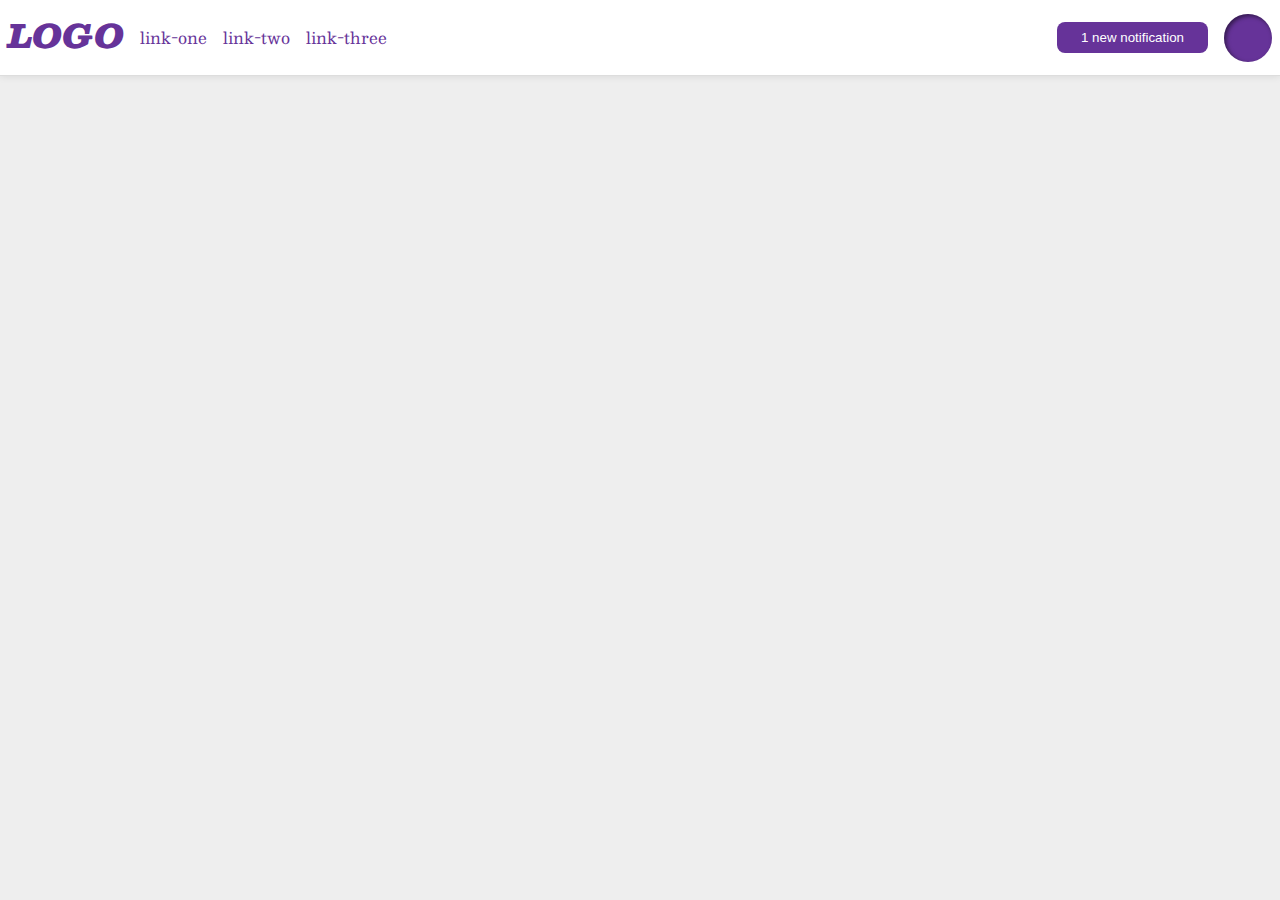
<file: foundations/flex/03-flex-header-2/index.html>
<!DOCTYPE html>
<html lang="en">
  <head>
    <meta charset="UTF-8">
    <meta http-equiv="X-UA-Compatible" content="IE=edge">
    <meta name="viewport" content="width=device-width, initial-scale=1.0">
    <title>Flex Header 2</title>
    <link rel="stylesheet" href="style.css">
  </head>
  <body>
    <div class="header">
      <div class="first-container">
        <div class="logo">
          LOGO
        </div>
        <ul class="links">
          <li><a href="https://google.com">link-one</a></li>
          <li><a href="https://google.com">link-two</a></li>
          <li><a href="https://google.com">link-three</a></li>
        </ul>
      </div>
      <div class="second-container">
        <button class="notifications">
          1 new notification
        </button>
        <div class="profile-image"></div>
      </div>
    </div>
  </body>
</html>
</file>
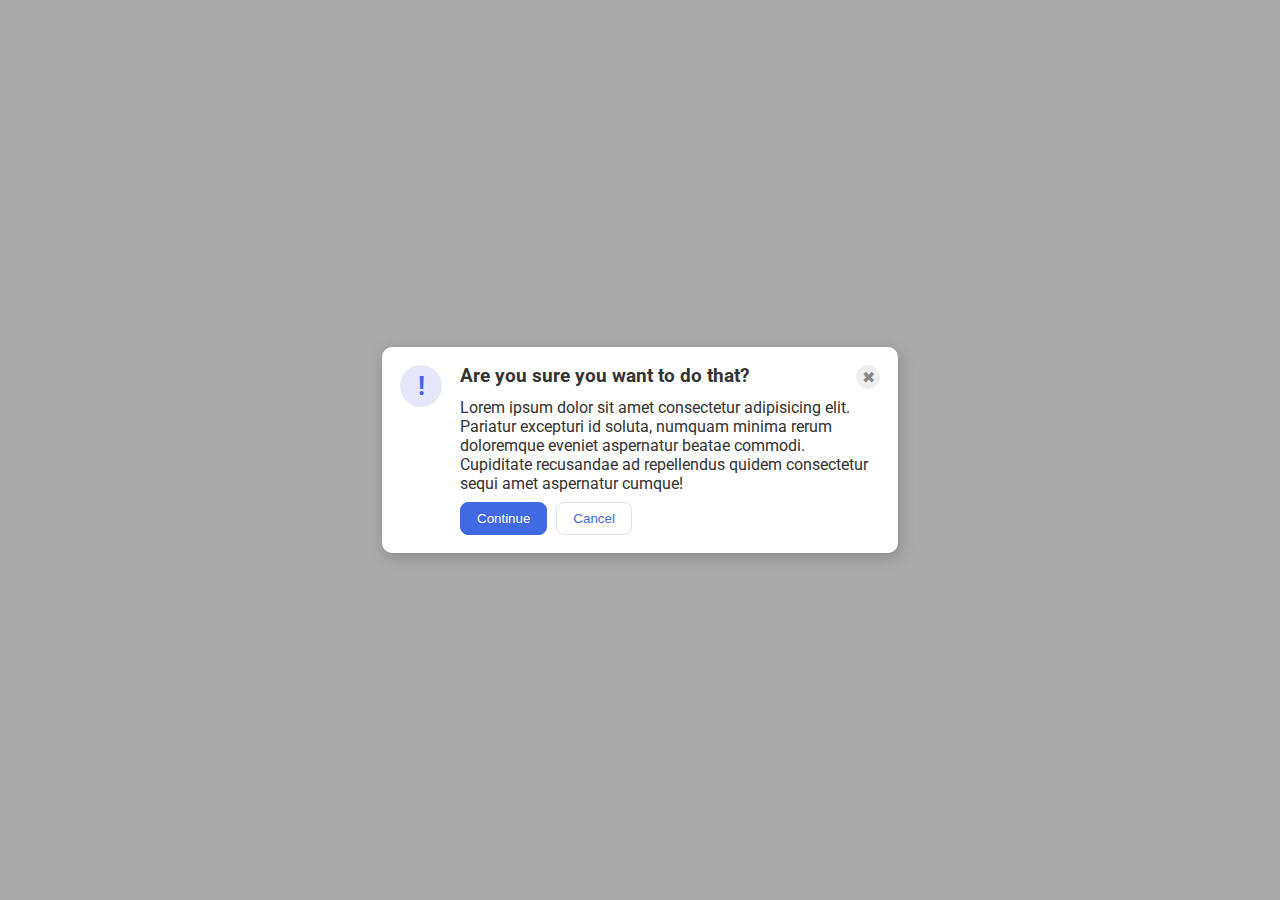
<file: foundations/flex/05-flex-modal/index.html>
<!DOCTYPE html>
<html lang="en">
  <head>
    <meta charset="UTF-8">
    <meta http-equiv="X-UA-Compatible" content="IE=edge">
    <meta name="viewport" content="width=device-width, initial-scale=1.0">
    <link rel="stylesheet" href="style.css">
    <title>Modal</title>
  </head>
  <body>
    <div class="modal">
      <div class="icon">!</div>
      <div class="container-one">
        <div class="header">
          <!-- My own solution -->
          <h3>Are you sure you want to do that?</h3>
          <button class="close-button">✖</button>
        </div>
        <div class="text">Lorem ipsum dolor sit amet consectetur adipisicing elit. Pariatur excepturi id soluta, numquam minima rerum doloremque eveniet aspernatur beatae commodi. Cupiditate recusandae ad repellendus quidem consectetur sequi amet aspernatur cumque!</div>
        <button class="continue">Continue</button>
        <button class="cancel">Cancel</button>
      </div>
    </div>
  </body>
</html>

<!-- Just modified git, this is test. -->
</file>
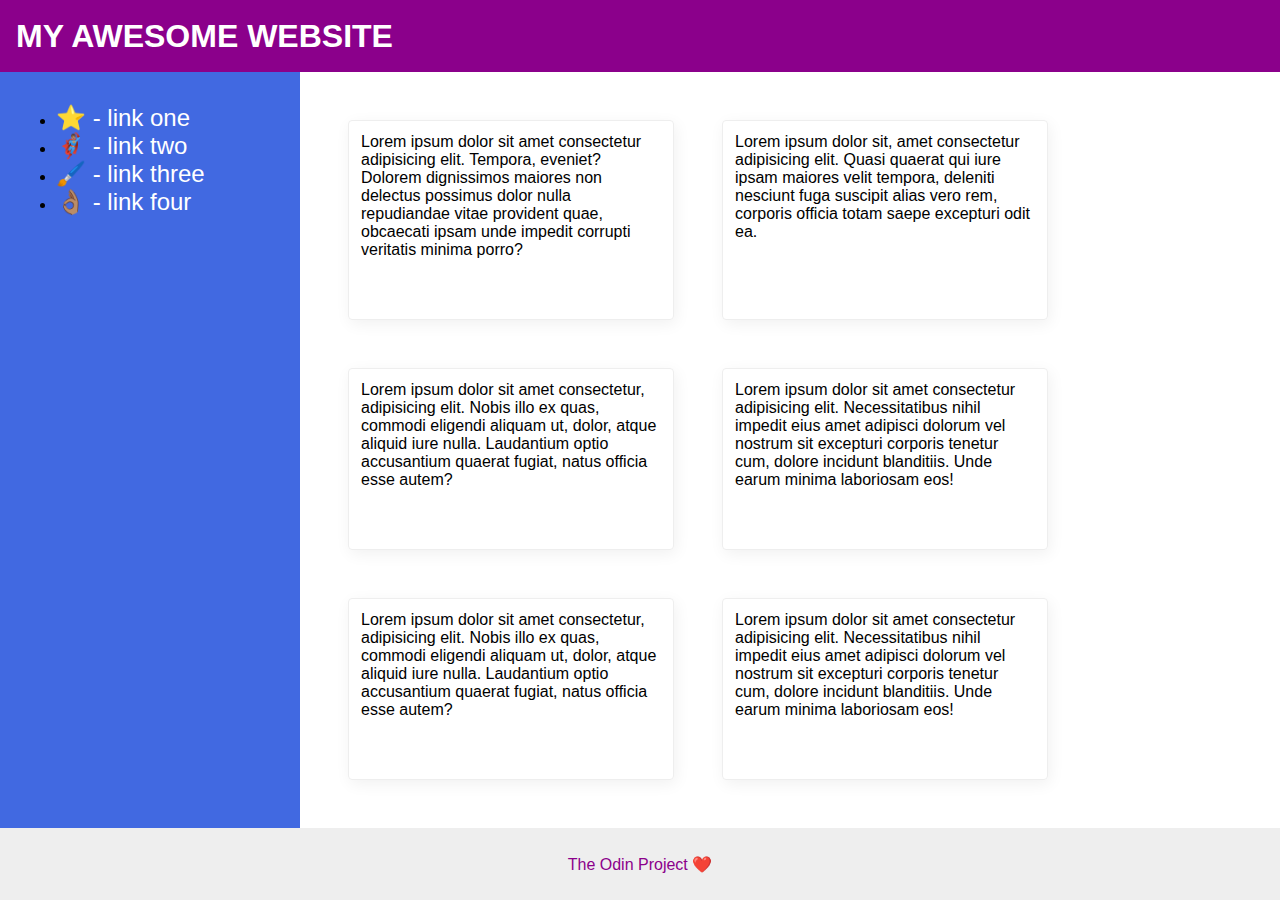
<file: foundations/flex/07-flex-layout-2/index.html>
<!DOCTYPE html>
<html lang="en">
  <head>
    <meta charset="UTF-8">
    <meta http-equiv="X-UA-Compatible" content="IE=edge">
    <meta name="viewport" content="width=device-width, initial-scale=1.0">
    <title>The Holy Grail</title>
    <link rel="stylesheet" href="style.css">
  </head>
  <body>
    <div class="container">
      <div class="header">
        MY AWESOME WEBSITE
      </div>
      <div class="content">
        <div class="sidebar">
          <ul>
            <li><a href="#">⭐ - link one</a></li>
            <li><a href="#">🦸🏽‍♂️ - link two</a></li>
            <li><a href="#">🖌️ - link three</a></li>
            <li><a href="#">👌🏽 - link four</a></li>
          </ul>
        </div>
        <div class="cards">
          <div class="card">Lorem ipsum dolor sit amet consectetur adipisicing elit. Tempora, eveniet? Dolorem dignissimos maiores non delectus possimus dolor nulla repudiandae vitae provident quae, obcaecati ipsam unde impedit corrupti veritatis minima porro?</div>
          <div class="card">Lorem ipsum dolor sit, amet consectetur adipisicing elit. Quasi quaerat qui iure ipsam maiores velit tempora, deleniti nesciunt fuga suscipit alias vero rem, corporis officia totam saepe excepturi odit ea.</div>
          <div class="card">Lorem ipsum dolor sit amet consectetur, adipisicing elit. Nobis illo ex quas, commodi eligendi aliquam ut, dolor, atque aliquid iure nulla. Laudantium optio accusantium quaerat fugiat, natus officia esse autem?</div>
          <div class="card">Lorem ipsum dolor sit amet consectetur adipisicing elit. Necessitatibus nihil impedit eius amet adipisci dolorum vel nostrum sit excepturi corporis tenetur cum, dolore incidunt blanditiis. Unde earum minima laboriosam eos!</div>
          <div class="card">Lorem ipsum dolor sit amet consectetur, adipisicing elit. Nobis illo ex quas, commodi eligendi aliquam ut, dolor, atque aliquid iure nulla. Laudantium optio accusantium quaerat fugiat, natus officia esse autem?</div>
          <div class="card">Lorem ipsum dolor sit amet consectetur adipisicing elit. Necessitatibus nihil impedit eius amet adipisci dolorum vel nostrum sit excepturi corporis tenetur cum, dolore incidunt blanditiis. Unde earum minima laboriosam eos!</div>
        </div>
      </div>
      <div class="footer">
        The Odin Project ❤️
      </div>
    </div>
  </body>
</html>
</file>
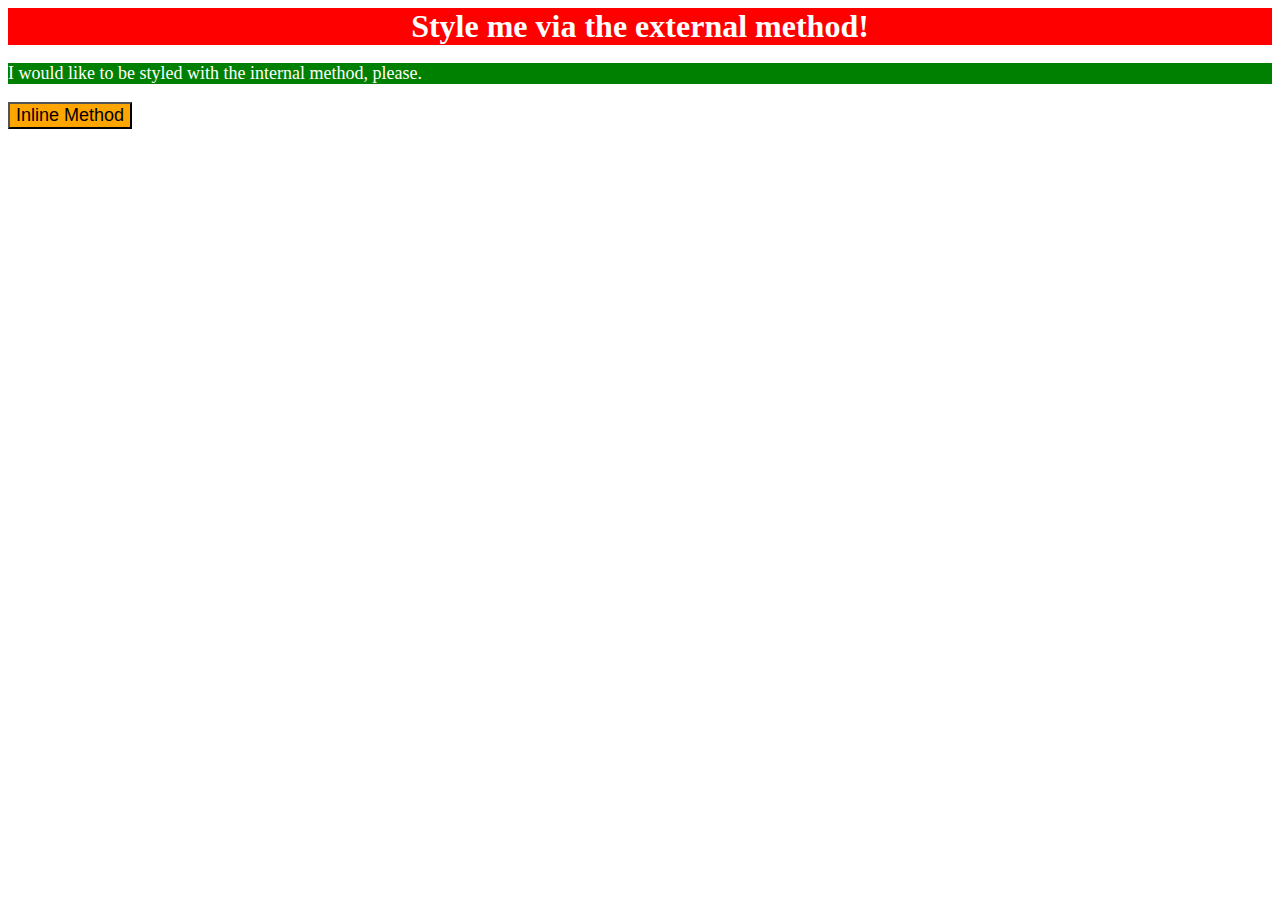
<file: foundations/intro-to-css/01-css-methods/index.html>
<!DOCTYPE html>
<html lang="en">
  <head>
    <meta charset="UTF-8">
    <meta http-equiv="X-UA-Compatible" content="IE=edge">
    <meta name="viewport" content="width=device-width, initial-scale=1.0">
    <link rel="stylesheet" href="styles.css">
    <title>Methods for Adding CSS</title>
    <style>
      p {
        color: white;
        font-size: 18px;
        background-color: green;
      }
    </style>
  </head>
  <body>
    <div>Style me via the external method!</div>
    <p>I would like to be styled with the internal method, please.</p>
    <button style="background-color: orange; font-size: 18px;">Inline Method</button>
  </body>
</html>
</file>
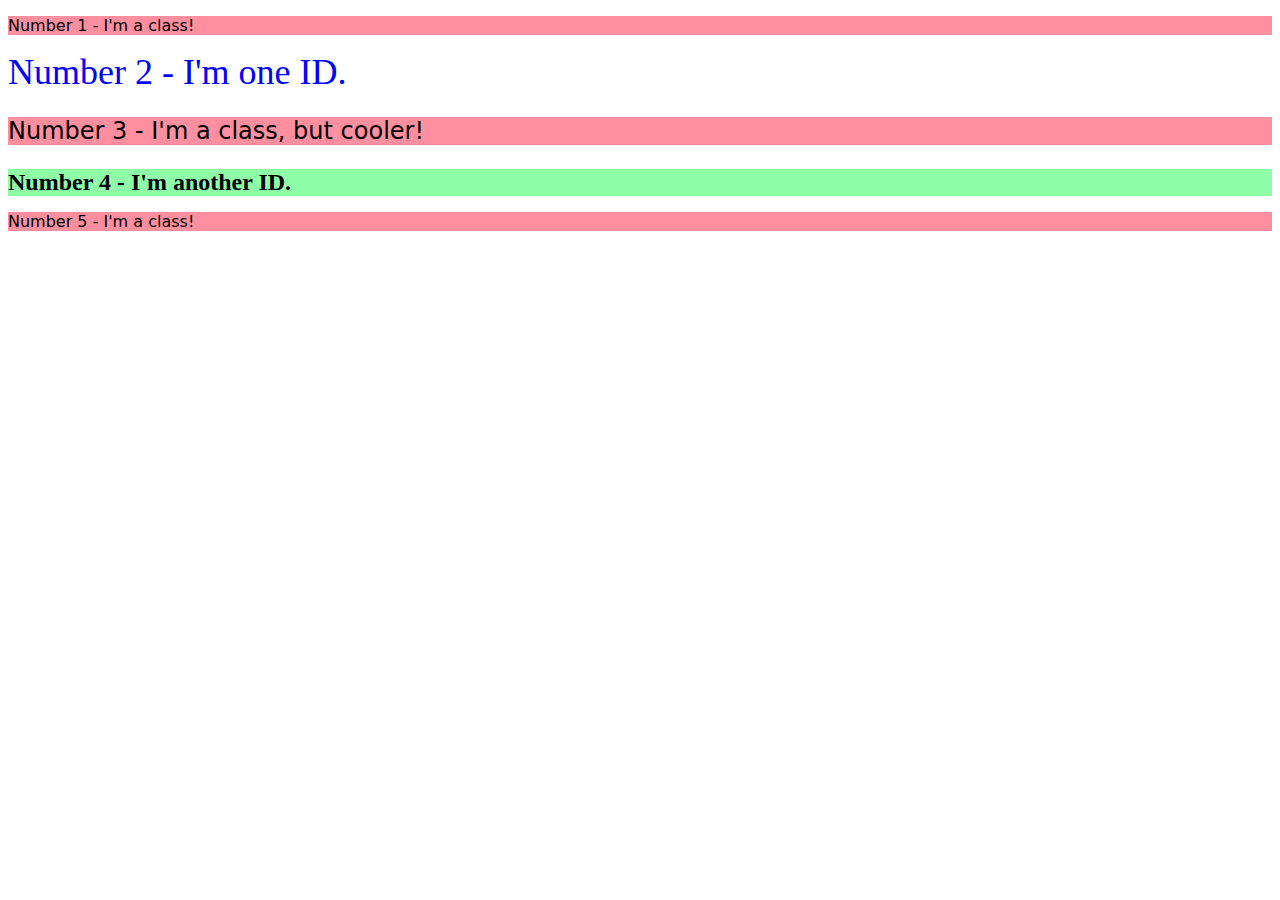
<file: foundations/intro-to-css/02-class-id-selectors/index.html>
<!DOCTYPE html>
<html lang="en">
  <head>
    <meta charset="UTF-8">
    <meta http-equiv="X-UA-Compatible" content="IE=edge">
    <meta name="viewport" content="width=device-width, initial-scale=1.0">
    <title>Class and ID Selectors</title>
    <link rel="stylesheet" href="style.css">
  </head>
  <body>
    <p class="odd-number">Number 1 - I'm a class!</p>
    <div id="first">Number 2 - I'm one ID.</div>
    <p class="odd-number cooler">Number 3 - I'm a class, but cooler!</p>
    <div id="second">Number 4 - I'm another ID.</div>
    <p class="odd-number">Number 5 - I'm a class!</p>
  </body>
</html>
</file>
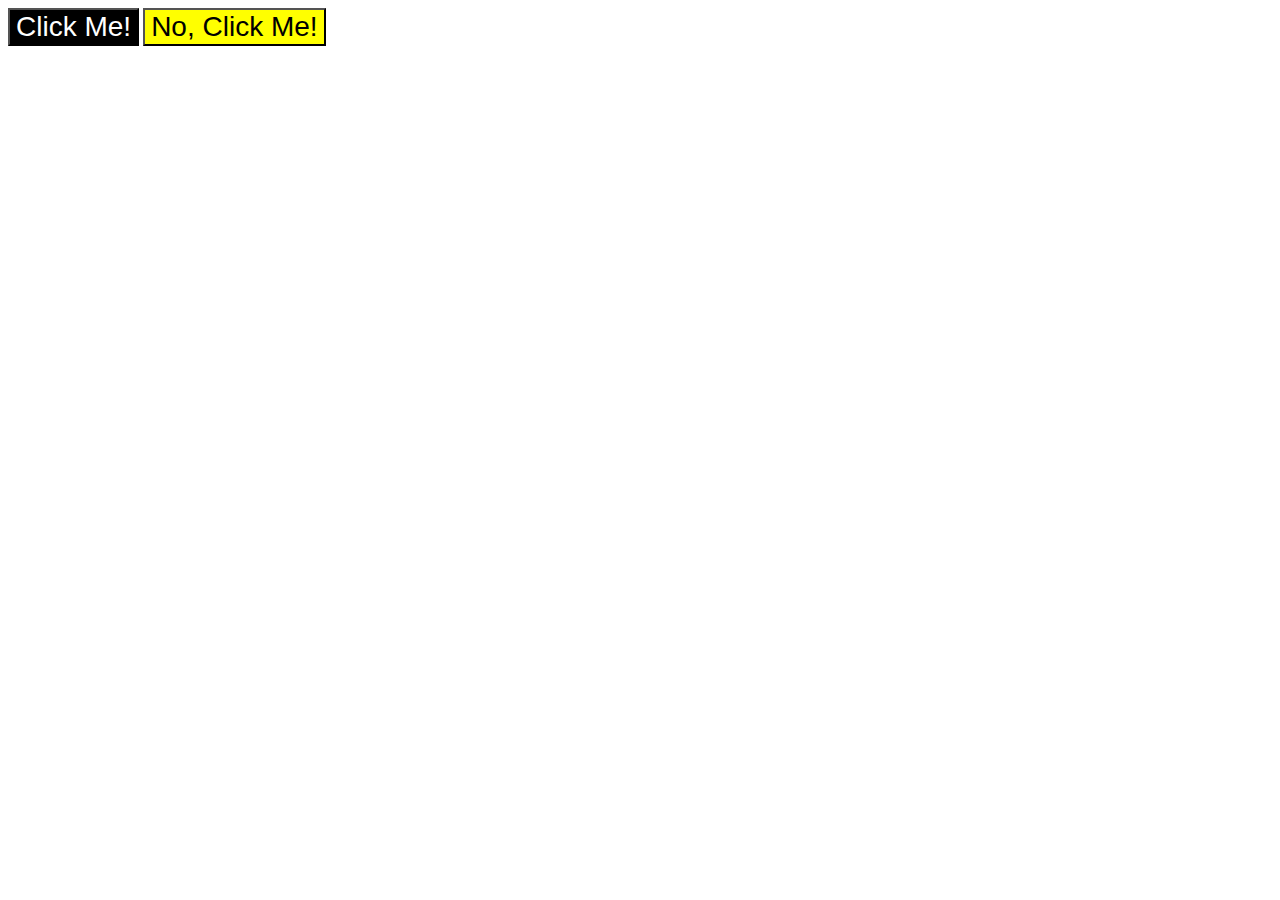
<file: foundations/intro-to-css/03-grouping-selectors/index.html>
<!DOCTYPE html>
<html lang="en">
  <head>
    <meta charset="UTF-8">
    <meta http-equiv="X-UA-Compatible" content="IE=edge">
    <meta name="viewport" content="width=device-width, initial-scale=1.0">
    <title>Grouping Selectors</title>
    <link rel="stylesheet" href="style.css">
  </head>
  <body>
    <button class="first">Click Me!</button>
    <button class="second">No, Click Me!</button>
  </body>
</html>
</file>
<file: foundations/flex/03-flex-header-2/style.css>
/* this is some magical font-importing.  
you'll learn about it later. */
@import url('https://fonts.googleapis.com/css2?family=Besley:ital,wght@0,400;1,900&display=swap');

body {
  margin: 0;
  background: #eee;
  font-family: Besley, serif;
}

.header {
  background: white;
  border-bottom: 1px solid #ddd;
  box-shadow: 0 0 8px rgba(0,0,0,.1);
  padding: 8px;
  display: flex;
  justify-content: center;
  align-items: center;
}

.profile-image {
  background: rebeccapurple;
  box-shadow: inset 2px 2px 4px rgba(0,0,0,.5);
  border-radius: 50%;
  width: 48px;
  height: 48px;
}

.logo {
  color: rebeccapurple;
  font-size: 32px;
  font-weight: 900;
  font-style: italic;
}

button {
  border: none;
  border-radius: 8px;
  background: rebeccapurple;
  color: white;
  padding: 8px 24px;
}

a {
  /* this removes the line under our links */
  text-decoration: none;
  color: rebeccapurple;
}

ul {
  list-style-type: none;
  display: flex;
  gap: 16px;
  padding: 0;
}

.first-container {
  margin-right: auto;
  display: flex;
  gap: 16px;
}

.second-container {
  margin-left: auto;
  display: flex;
  gap: 16px;
  justify-content: center;
  align-items: center;
}
</file>
<file: foundations/flex/05-flex-modal/style.css>
@import url('https://fonts.googleapis.com/css2?family=Roboto:wght@400;700&display=swap');

html, body {
  height: 100%;
}

body {
  font-family: Roboto, sans-serif;
  margin: 0;
  background: #aaa;
  color: #333;
  /* I'll give you this one for free lol */
  display: flex;
  align-items: center;
  justify-content: center;
}

.modal {
  background: white;
  width: 480px;
  border-radius: 10px;
  box-shadow: 2px 4px 16px rgba(0,0,0,.2);
  display: flex;
  justify-content: center;
  padding: 18px;
  gap: 18px;
}

.header {
  display: flex;
  flex: auto;
}

.container-one {
  display: flex;
  gap: 9px;
  flex-wrap: wrap;
}

.icon {
  color: royalblue;
  font-size: 26px;
  font-weight: 700;
  background: lavender;
  width: 42px;
  height: 42px;
  border-radius: 50%;
  display: flex;
  align-items: center;
  justify-content: center;
  flex-shrink: 0;
}

.close-button {
  background: #eee;
  border-radius: 50%;
  color: #888;
  font-weight: 400;
  font-size: 16px;
  height: 24px;
  width: 24px;
  display: flex;
  align-items: center;
  justify-content: center;
  border: 1px solid #eee;
  padding: 0;
  margin-left: auto;
  flex-shrink: 0;
}

button {
  cursor: pointer;
  padding: 8px 16px;
  border-radius: 8px;
}

button.continue {
  background: royalblue;
  border: 1px solid royalblue;
  color: white;
}

button.cancel {
  background: white;
  border: 1px solid #ddd;
  color: royalblue;
}

h3 {
  margin: 0;
}
</file>
<file: foundations/flex/07-flex-layout-2/style.css>
body {
  font-family: -apple-system, BlinkMacSystemFont, 'Segoe UI', Roboto, Oxygen, Ubuntu, Cantarell, 'Open Sans', 'Helvetica Neue', sans-serif;
  margin: 0;
  min-height: 100vh;
  display: flex;
}

.container {
  display: flex;
  flex-direction: column;
  flex: auto;
}

.header {
  height: 72px;
  background: darkmagenta;
  color: white;
  font-weight: 900;
  font-size: 32px;
  align-content: center;
  padding-left: 16px;
}

.content {
  display: flex;
  flex: auto;
  align-self: stretch;
  flex-grow: 1;
}

.cards {
  display: flex;
  padding: 48px;
  gap: 48px;
  flex-wrap: wrap;
}

.footer {
  height: 72px;
  background: #eee;
  color: darkmagenta;
  display: flex;
  justify-content: center;
  align-items: center;
}

.sidebar {
  width: 300px;
  background: royalblue;
  box-sizing: border-box;
  display: flex;
  flex-shrink: 0;
  width: 300px;
  padding: 16px;
}

.card {
  border: 1px solid #eee;
  box-shadow: 2px 4px 16px rgba(0,0,0,.06);
  border-radius: 4px;
  width: 300px;
  padding: 12px;
}

a {
  text-decoration: none;
  color: white;
  font-size: 24px;
}
</file>
<file: foundations/intro-to-css/01-css-methods/styles.css>
div {
    background-color: red;
    color: white;
    text-align: center;
    font-size: 32px;
    font-weight: bold;
}
</file>
<file: foundations/intro-to-css/02-class-id-selectors/style.css>
/* Add CSS Styling */
.odd-number {
    background-color: hsl(352, 100%, 78%);
    font-family: Verdana, "DejaVu Sans", sans-serif;
}
#first {
    font-size: 36px;
    color: rgb(0, 0, 256);
}
.odd-number.cooler {
    font-size: 24px;
}
#second {
    background-color: #8fffa7;
    font-size: 24px;
    font-weight: 900;
}
</file>
<file: foundations/intro-to-css/03-grouping-selectors/style.css>
/* Add CSS Styling */
.first {
    background-color: black;
    color: white;
}

.second {
    background-color: yellow;
}

.first, .second {
    font-size: 28px;
    font-family: Helvetica, "Times New Roman", "sans-serif";
}
</file>
